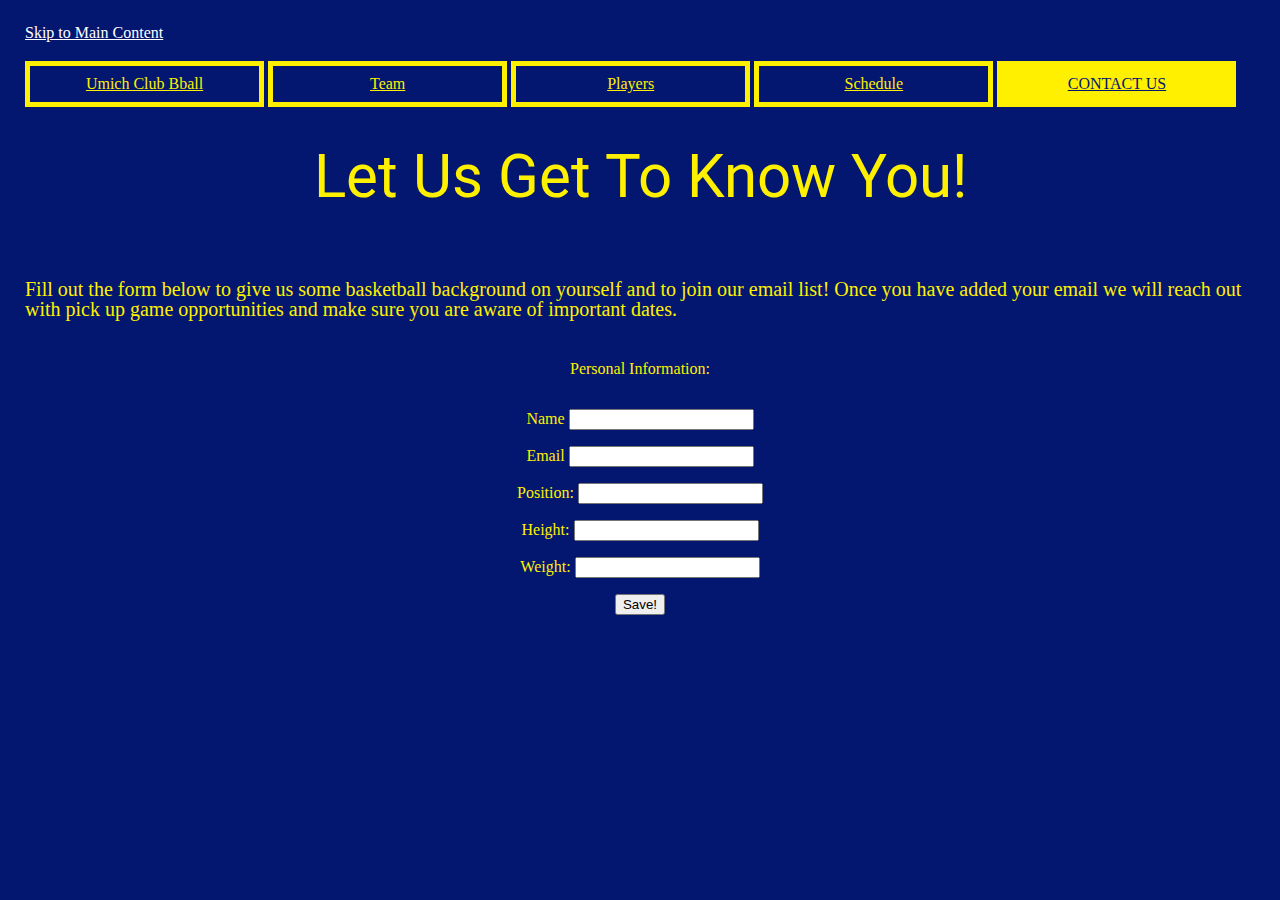
<file: contact.html>
<!DOCTYPE html>
<html lang="en">
<head>
	<script async src="https://www.googletagmanager.com/gtag/js?id=G-N5589KL09E"></script>
<script>
	window.dataLayer = window.dataLayer || [];
	function gtag(){dataLayer.push(arguments);}
	gtag('js', new Data());
	gtag('config', 'G-N5589KL09E');
</script>
	<title>Club Basketball</title>
	<meta charset="UTF-8">
	<meta name="viewport" content="width=device-width, initial-scale=1.0">
	<link rel="icon" href="images/favicon.gif">
	<link rel="stylesheet" href="css/html5reset.css">
	<link rel="stylesheet" href = "css/style.css">
	<link href="https://fonts.googleapis.com/css2?family=Open+Sans:ital,wght@0,300;1,300&family=Red+Hat+Mono:wght@300&family=Roboto:wght@700&family=Space+Mono&display=swap" rel="stylesheet">
</head>

<body>
	<a class = "skip" href = '#main'> Skip to Main Content</a>
	<header>
		<nav>
			<ul>
                <li><a href = "index.html">Umich Club Bball</a></li>
				<li><a href = "team.html">Team</a></li>
				<li><a href = "players.html">Players</a></li>
				<li><a href = "schedule.html">Schedule</a></li>
                <li class="active"><a href = "contact.html" >Contact Us</a></li>
				
			</ul>
		</nav>
		<h1>Let Us Get To Know You!</h1>
	</header>
	<br>
	<br>

	<main id ="main">
		<p>
            Fill out the form below to give us some basketball background on yourself and to join 
            our email list! Once you have added your email we will reach out with pick up game opportunities
            and make sure you are aware of important dates.
        </p>
        <br>
        <br>

    </main>
    </body>
    <form action="https://formspree.io/f/xeqnzggy"
method="POST">
	<fieldset> 
		<legend>Personal Information:</legend>
        <br>
        <br>
		<label for="name">Name</label>
			<input type="text" name = "name" id = "name"><br/>
        <br>
        <label for="email">Email</label>
			<input type="text" name = "email" id = "email"><br/>
        <br>
		<label> Position: 
			<input type="text" name = "position" id = "position">
		</label><br/>
        <br>
		<label> Height: 
			<input type="text" name = "height" id = "height">
		</label><br/>
        <br>
		<label for="weight">Weight:</label>
		<input type="text" name = "weight" id = "weight"><br>
        <br>
		<input type = "submit" value = "Save!">
	</fieldset>
</form> 
</html>
</file>
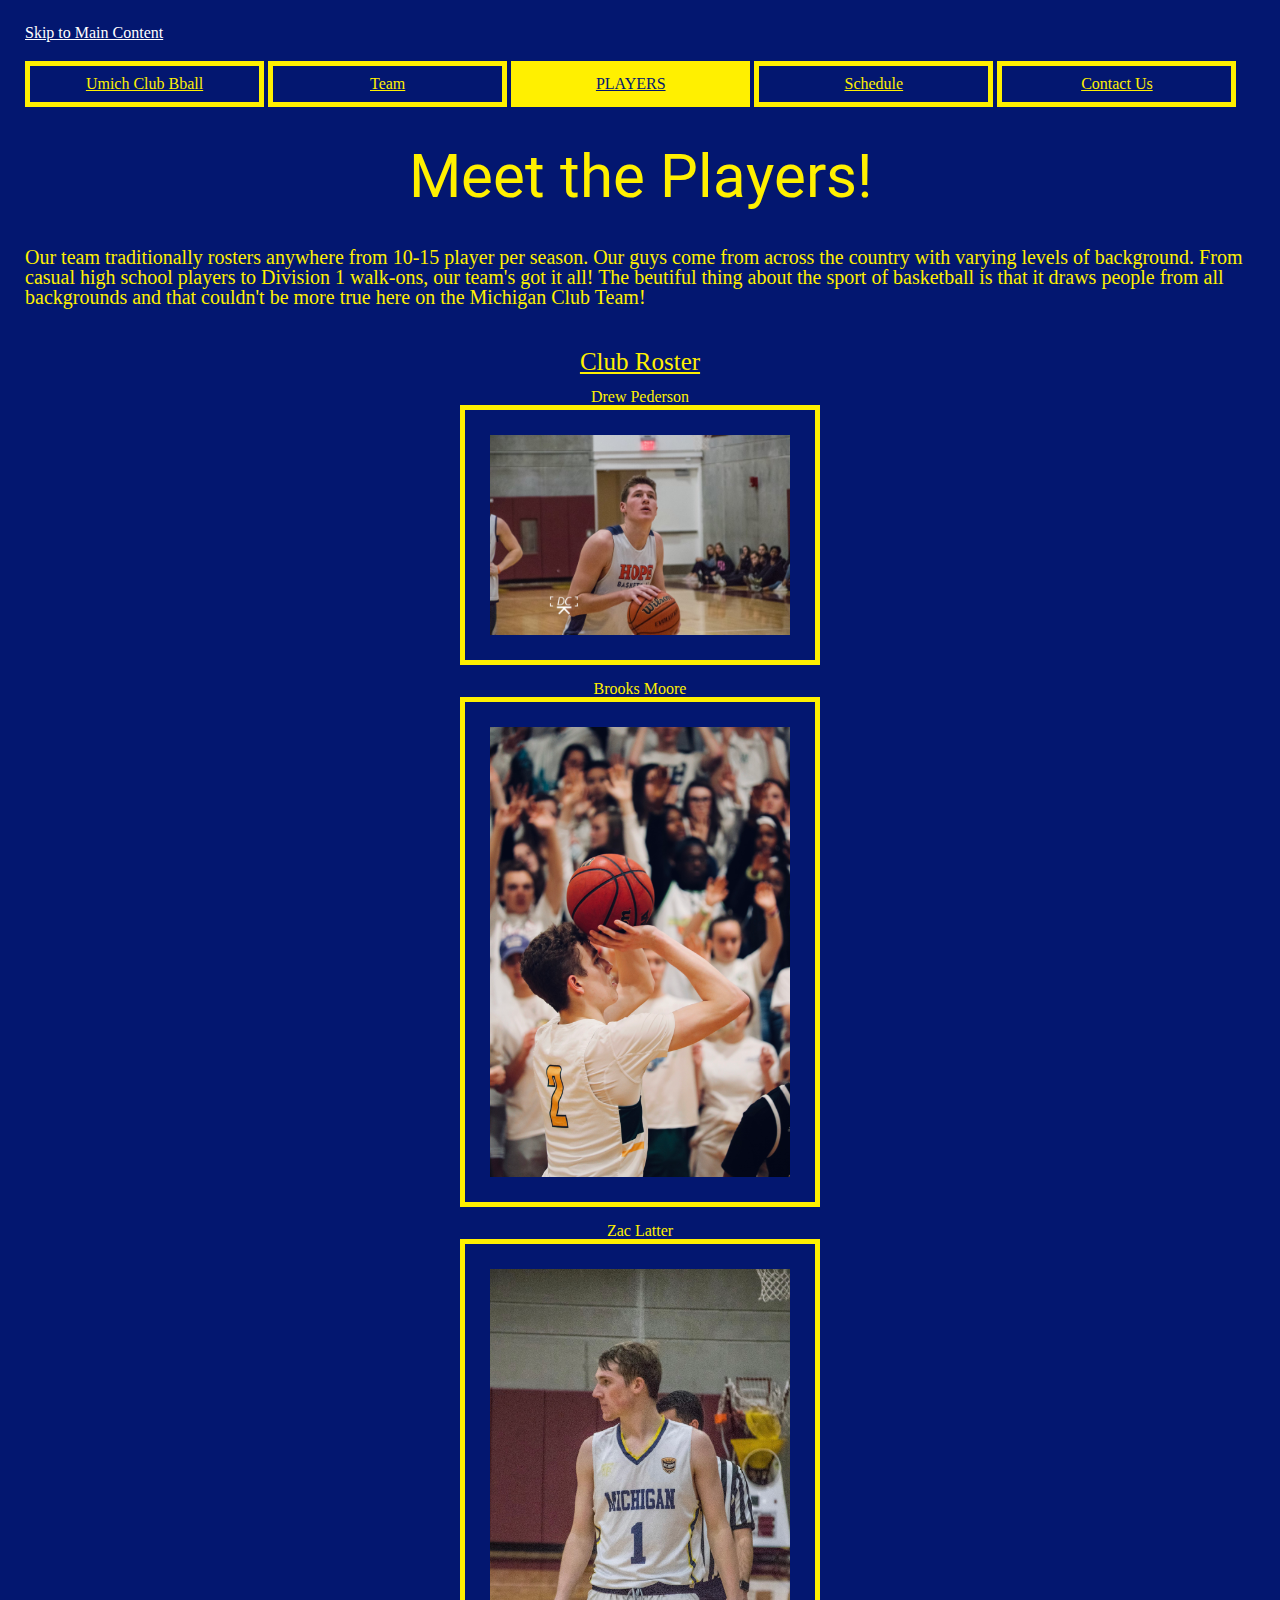
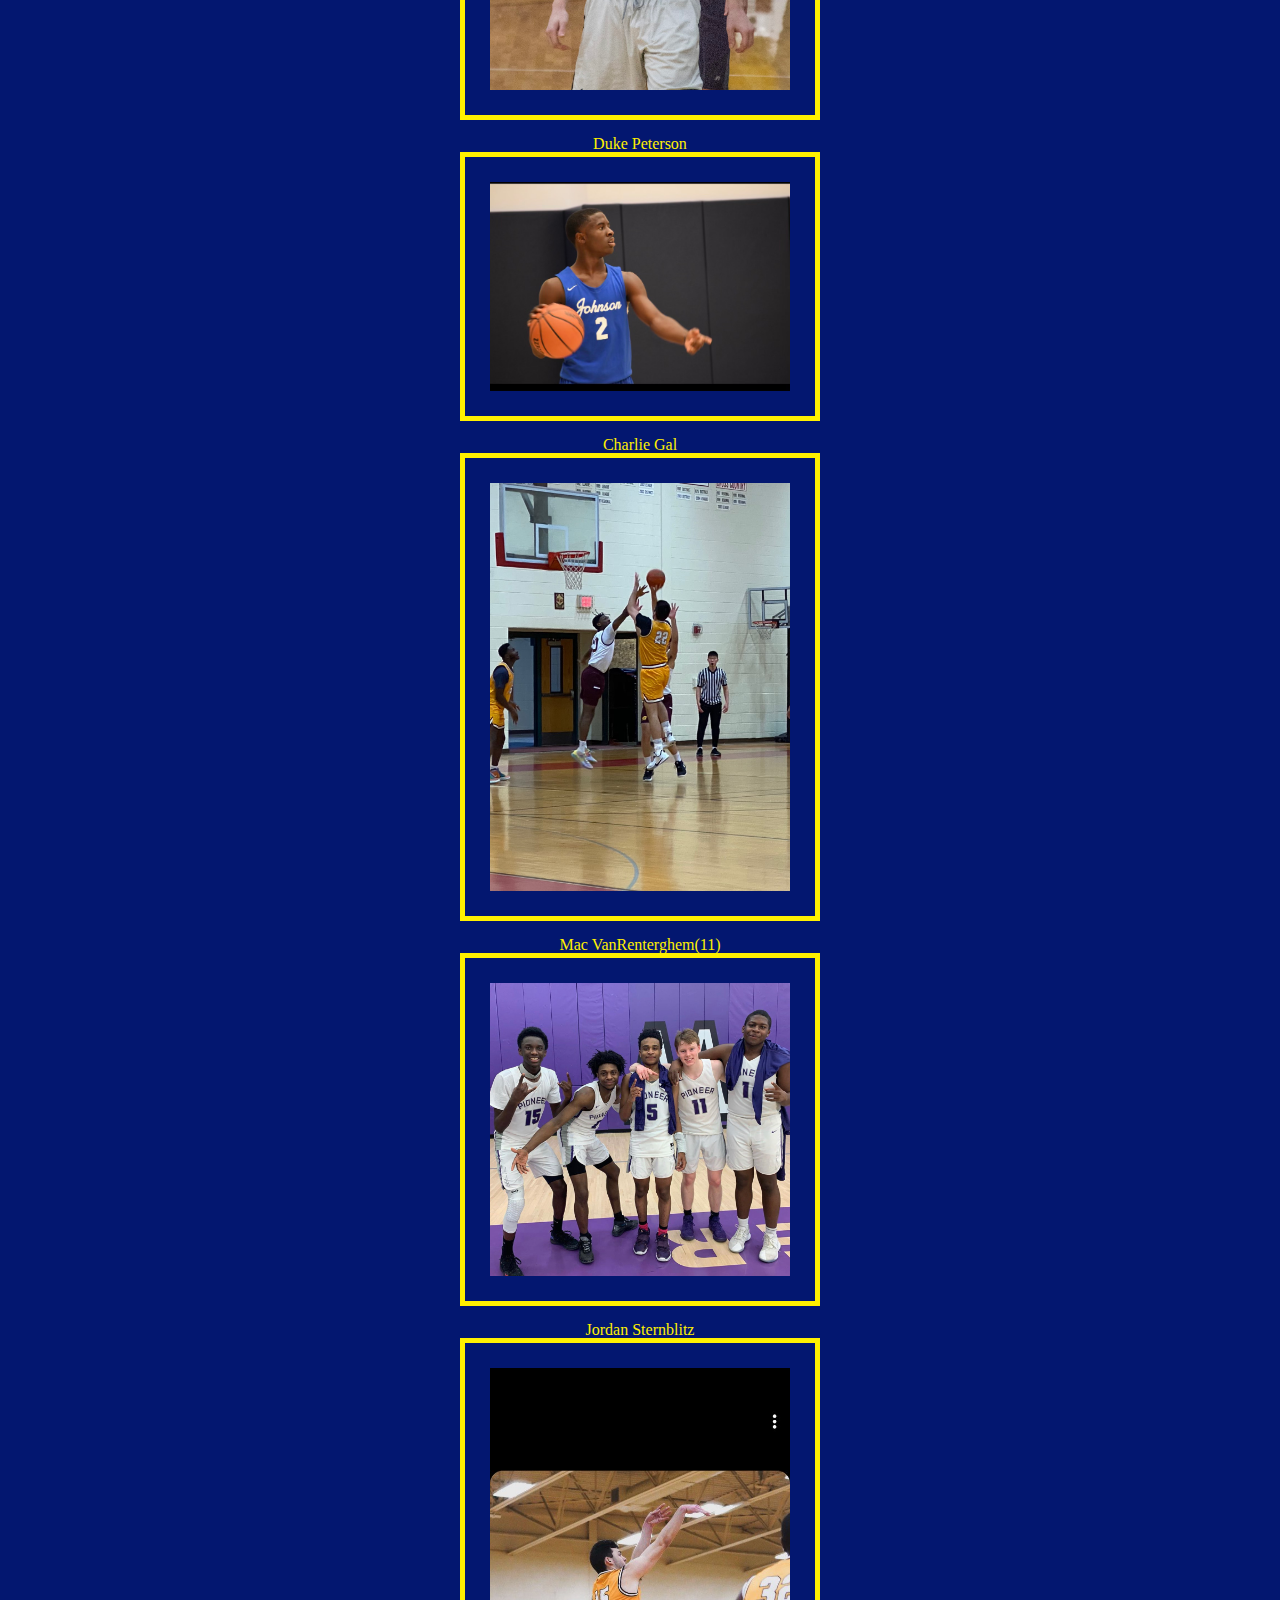
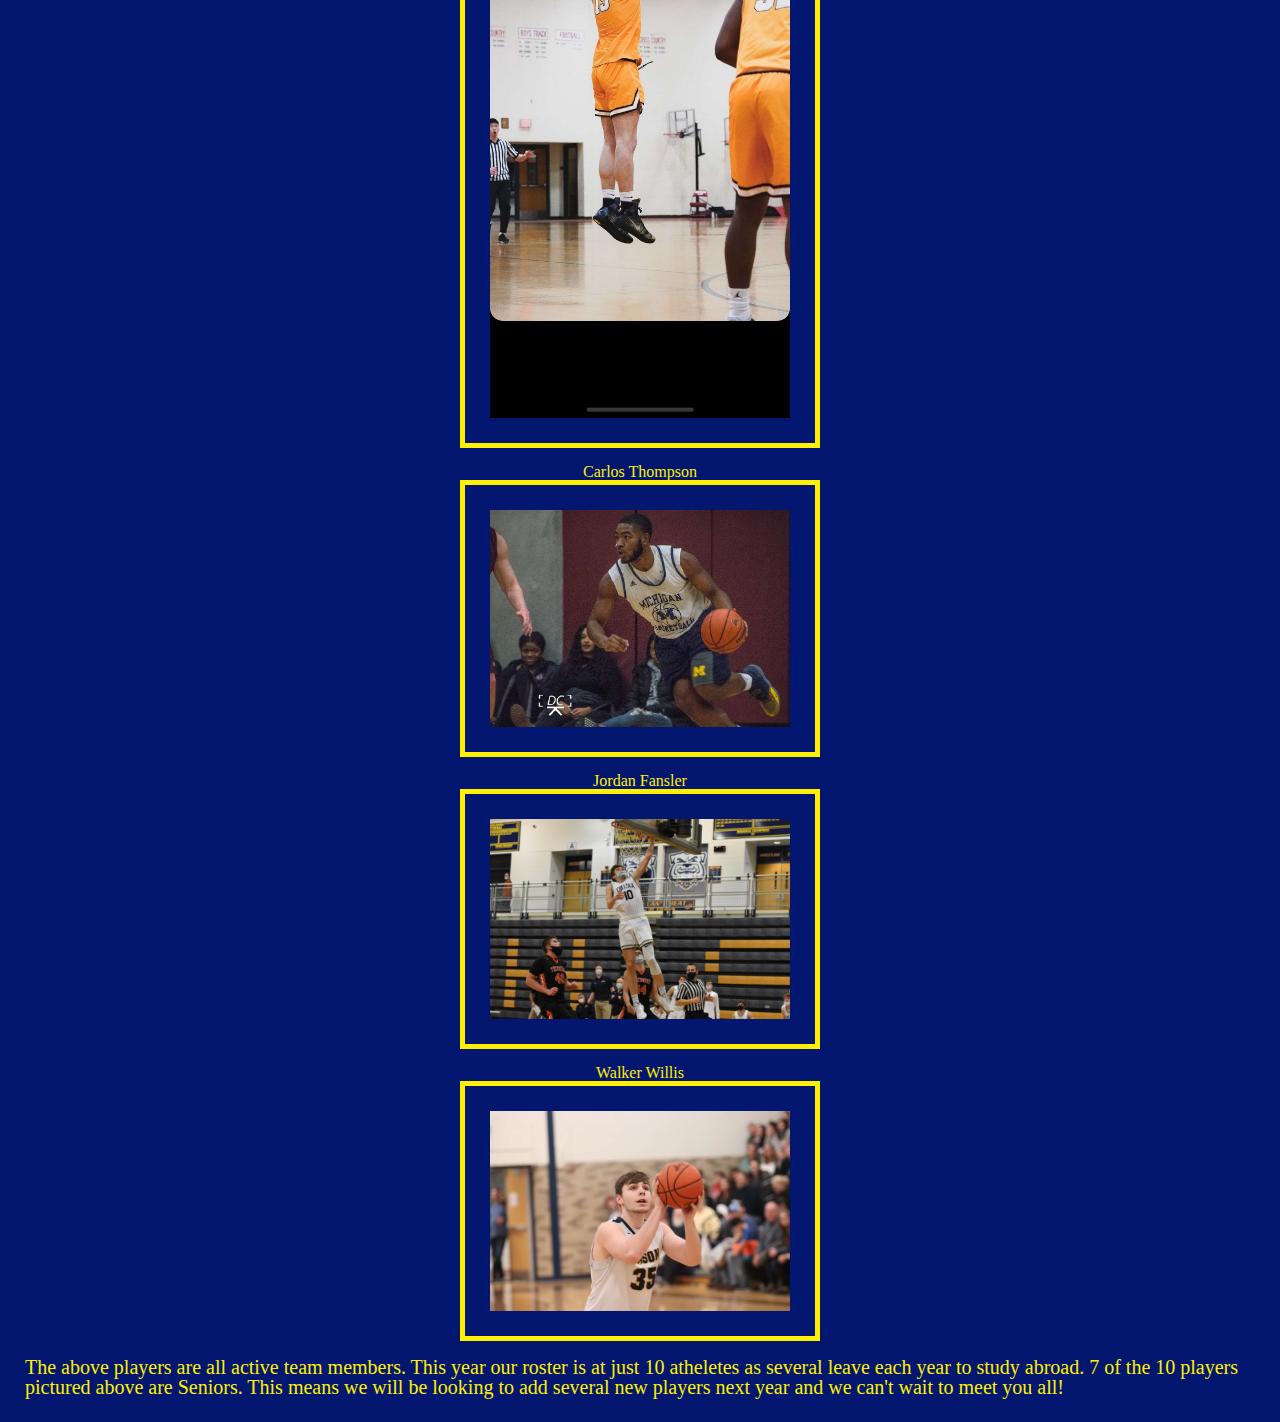
<file: players.html>
<!DOCTYPE html>
<html lang="en">
<head>
    <title>Players</title>
	<meta charset="UTF-8">
	<meta name="viewport" content="width=device-width, initial-scale=1.0">
	<link rel="icon" href="images/favicon.gif">
	<link rel="stylesheet" href="css/html5reset.css">
    <link rel="stylesheet" href="css/style.css">
    <link href="https://fonts.googleapis.com/css2?family=Open+Sans:ital,wght@0,300;1,300&family=Red+Hat+Mono:wght@300&family=Roboto:wght@700&family=Space+Mono&display=swap" rel="stylesheet">
</head>

<body>
    <a class = "skip" href = '#main'> Skip to Main Content</a>
	<header>
		<nav>
			<ul>
				<li><a href = "index.html" >Umich Club Bball</a></li>
				<li><a href = "team.html">Team</a></li>
				<li class="active"><a href = "players.html">Players</a></li>
				<li><a href = "schedule.html">Schedule</a></li>
                <li><a href = "contact.html">Contact Us</a></li>
			</ul>
		</nav>
		<h1>Meet the Players!</h1>
	</header>

    <main>
        <p>Our team traditionally rosters anywhere from 10-15 player per season.
            Our guys come from across the country with varying levels of background.
            From casual high school players to Division 1 walk-ons, our team's got it all!
            The beutiful thing about the sport of basketball is that it draws people from 
            all backgrounds and that couldn't be more true here on the Michigan Club Team!
        </p>
        <br>
        <br>
        <h2>Club Roster</h2>
        <ul>
                <figure>
                    <figcaption>Drew Pederson</figcaption>
                    <img src="images/drewpederson.JPG" alt="Photo of team member Drew Pederson" width="200">
                </figure>
                <br>
                <figure>
                    <figcaption>Brooks Moore</figcaption>
                    <img src="images/brooksmoore.JPG" width="200" alt="Photo of team member Brooks Moore">
                </figure>
                <br>
                <figure>
                    <figcaption>Zac Latter</figcaption>
                    <img src="images/zaclatter.JPG" width="200" alt="Photo of team member Zac Latter">
                </figure>
                <br>
                <figure>
                    <figcaption>Duke Peterson</figcaption>
                    <img src="images/dukepeterson.JPG" width="200" alt="Photo of team member Duke Peterson"> 
                </figure>
                <br>
                <figure>
                    <figcaption>Charlie Gal</figcaption>
                    <img src="images/charlie gal.JPG" width="200" alt="Photo of team member Charlie Gal">
                </figure>
                <br>
                <figure>
                    <figcaption>Mac VanRenterghem(11)</figcaption>
                    <img src="images/macvanr.JPG" width="200" alt="Photo of team member Mac VanRenterghem"> 
                </figure>
                <br>
                <figure>
                    <figcaption>Jordan Sternblitz</figcaption>
                    <img src="images/jordansternblitz.JPG" width="200" alt="Photo of team member Jordan Sternblitz">
                </figure>
                <br>
                <figure>
                    <figcaption>Carlos Thompson</figcaption>
                    <img src="images/losthompson.JPG" width="200" alt="Photo of team member Carlos Thompson">  
                </figure> 
                <br> 
                <figure>
                    <figcaption>Jordan Fansler</figcaption>
                    <img src="images/jordanfansler.JPG" width="200" alt="Photo of team member Jordan Fansler"> 
                </figure> 
                <br>  
                <figure>
                    <figcaption>Walker Willis</figcaption>
                    <img src="images/walkerwillis.JPG" width="200" alt="Photo of team member Walker Willis">
                </figure>
                <br>
        </ul>
        <p>The above players are all active team members. This year our roster is at
            just 10 atheletes as several leave each year to study abroad.
            7 of the 10 players pictured above are Seniors. This means we will 
            be looking to add several new players next year and we can't wait 
            to meet you all!
        </p>
    </main>
 </body>
 </html>
</file>
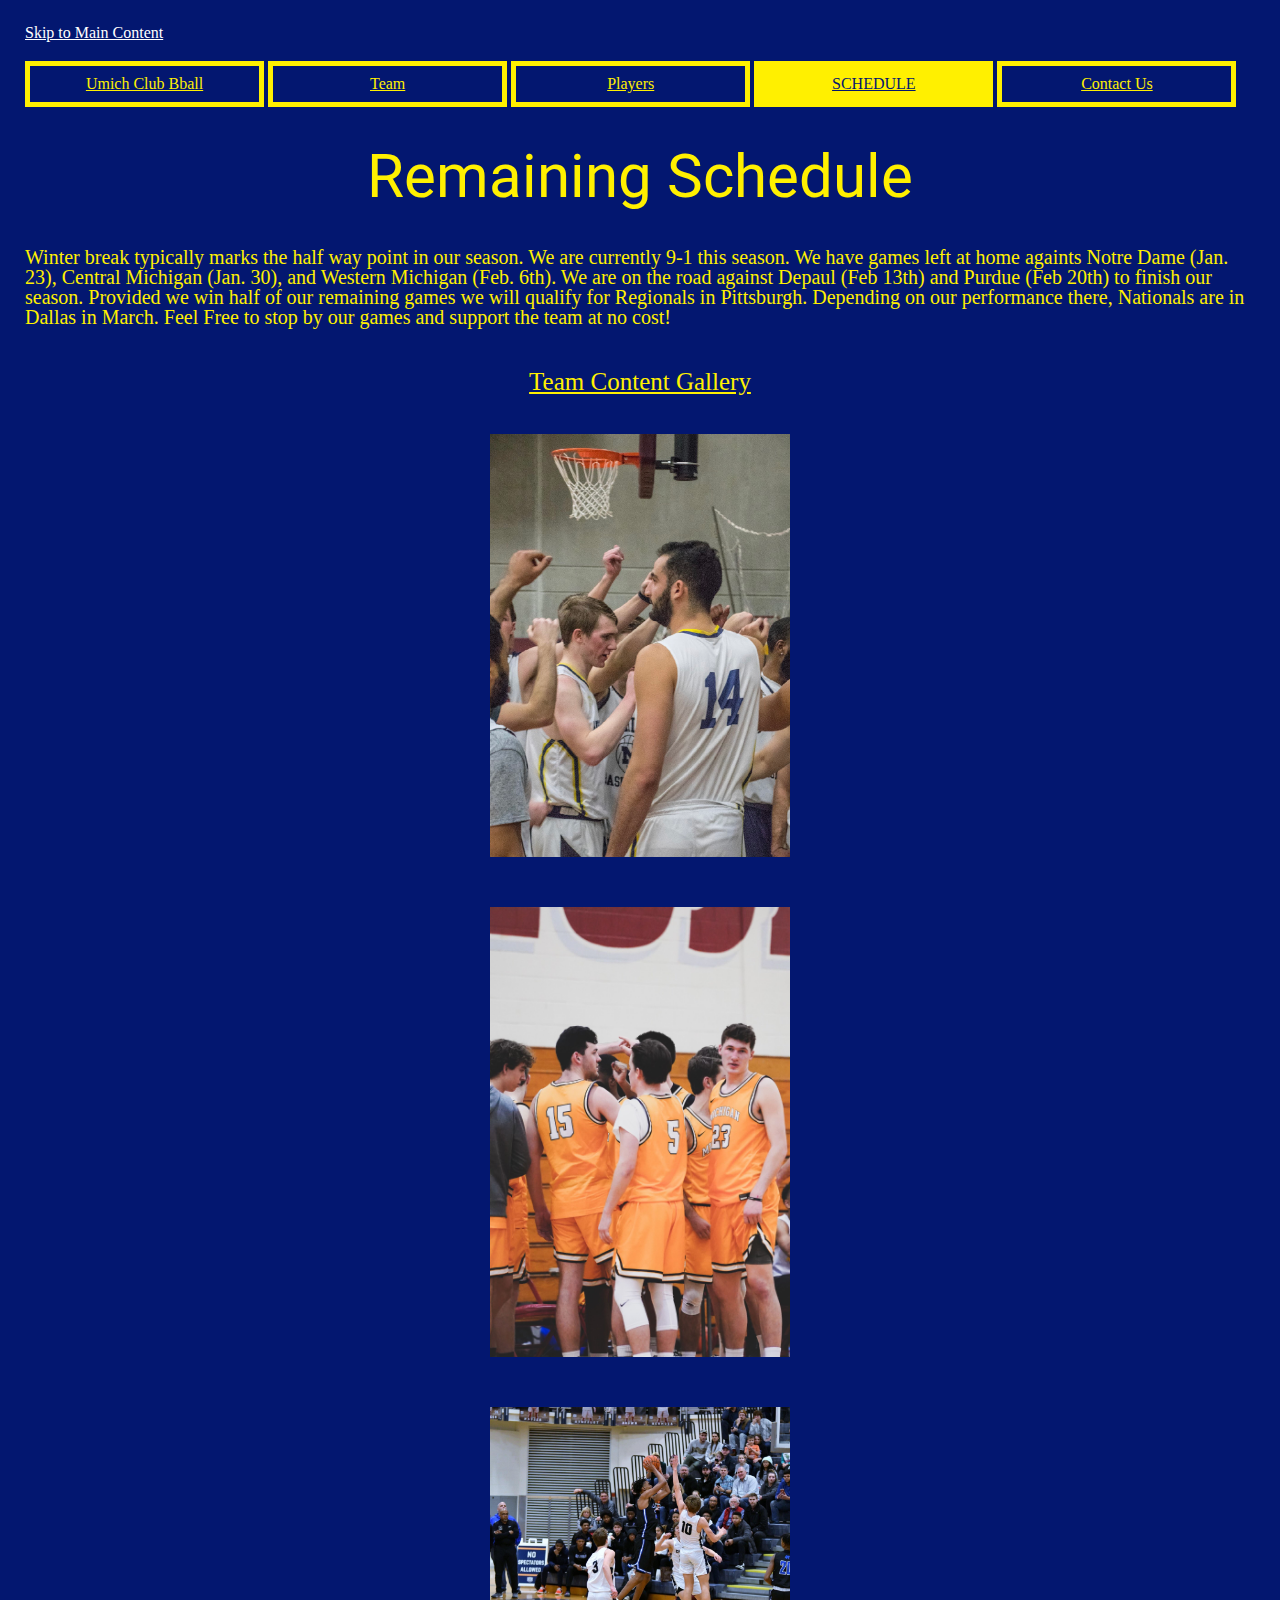
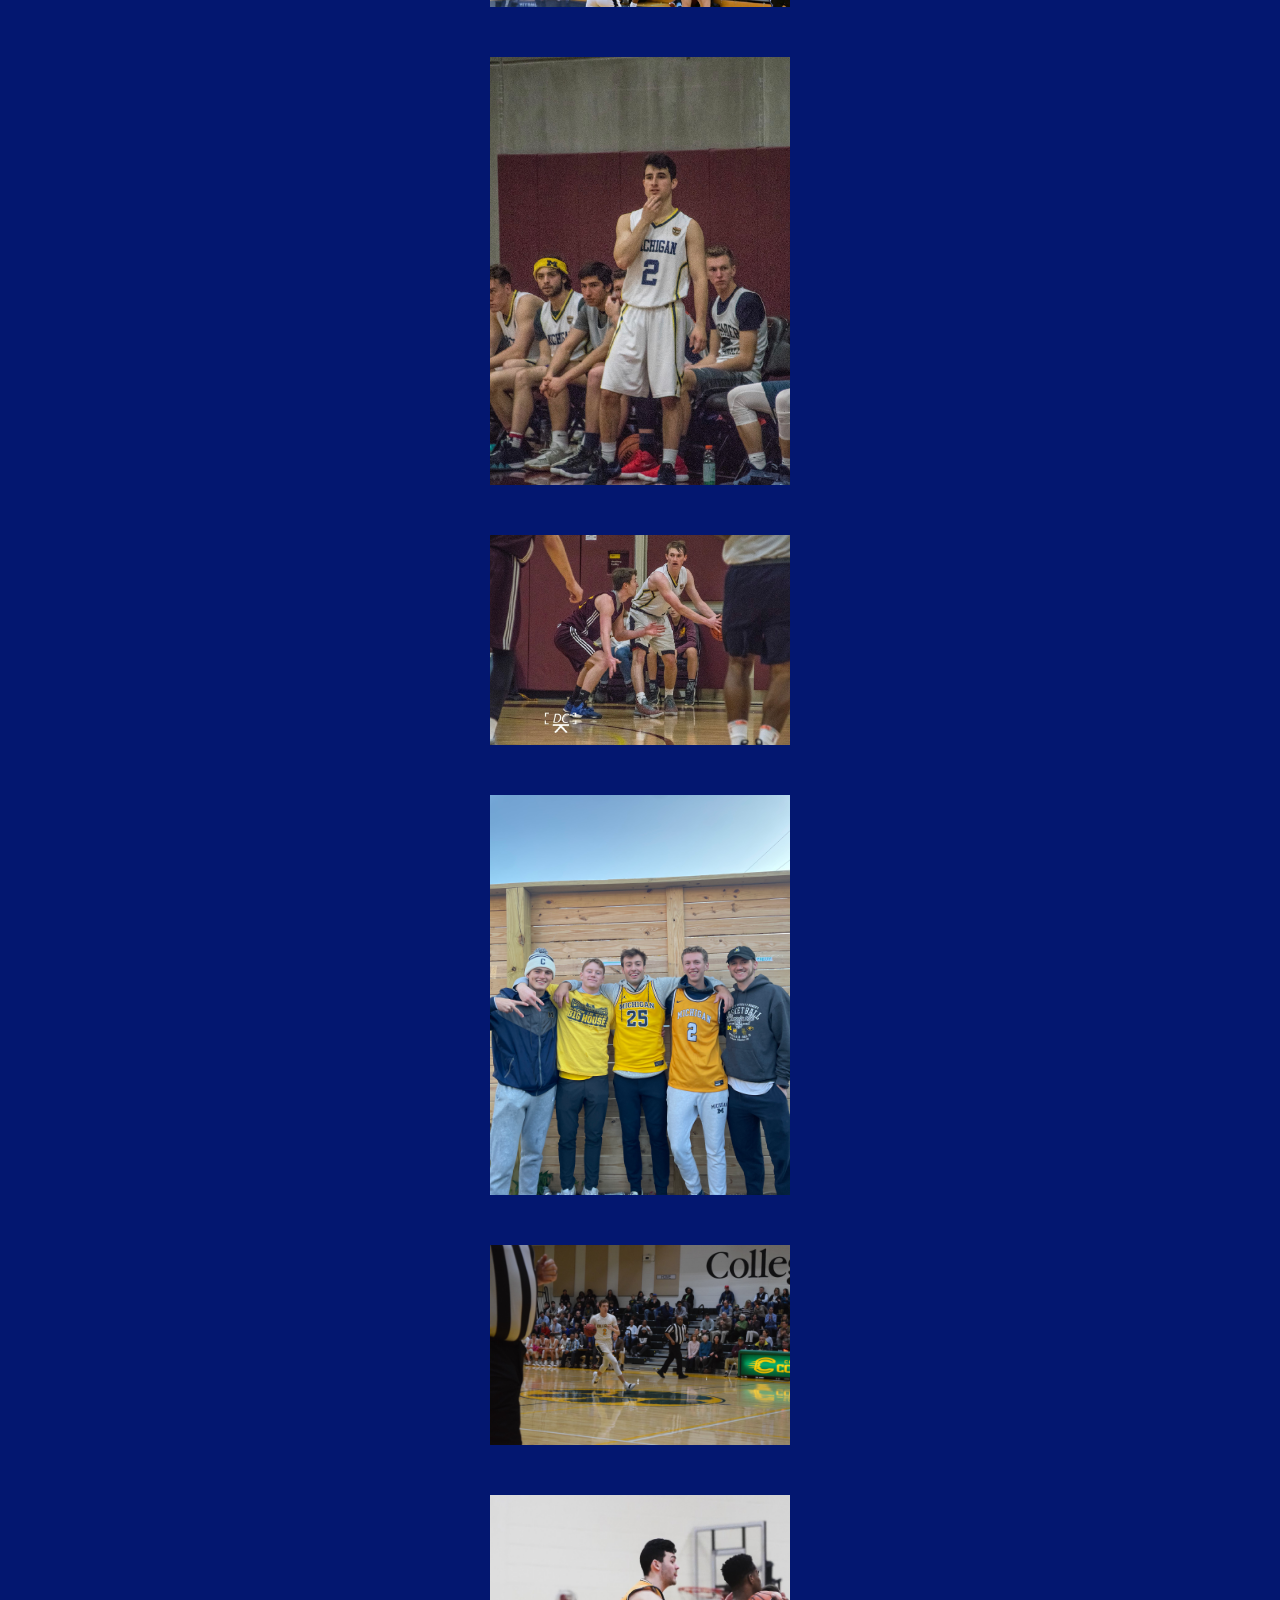
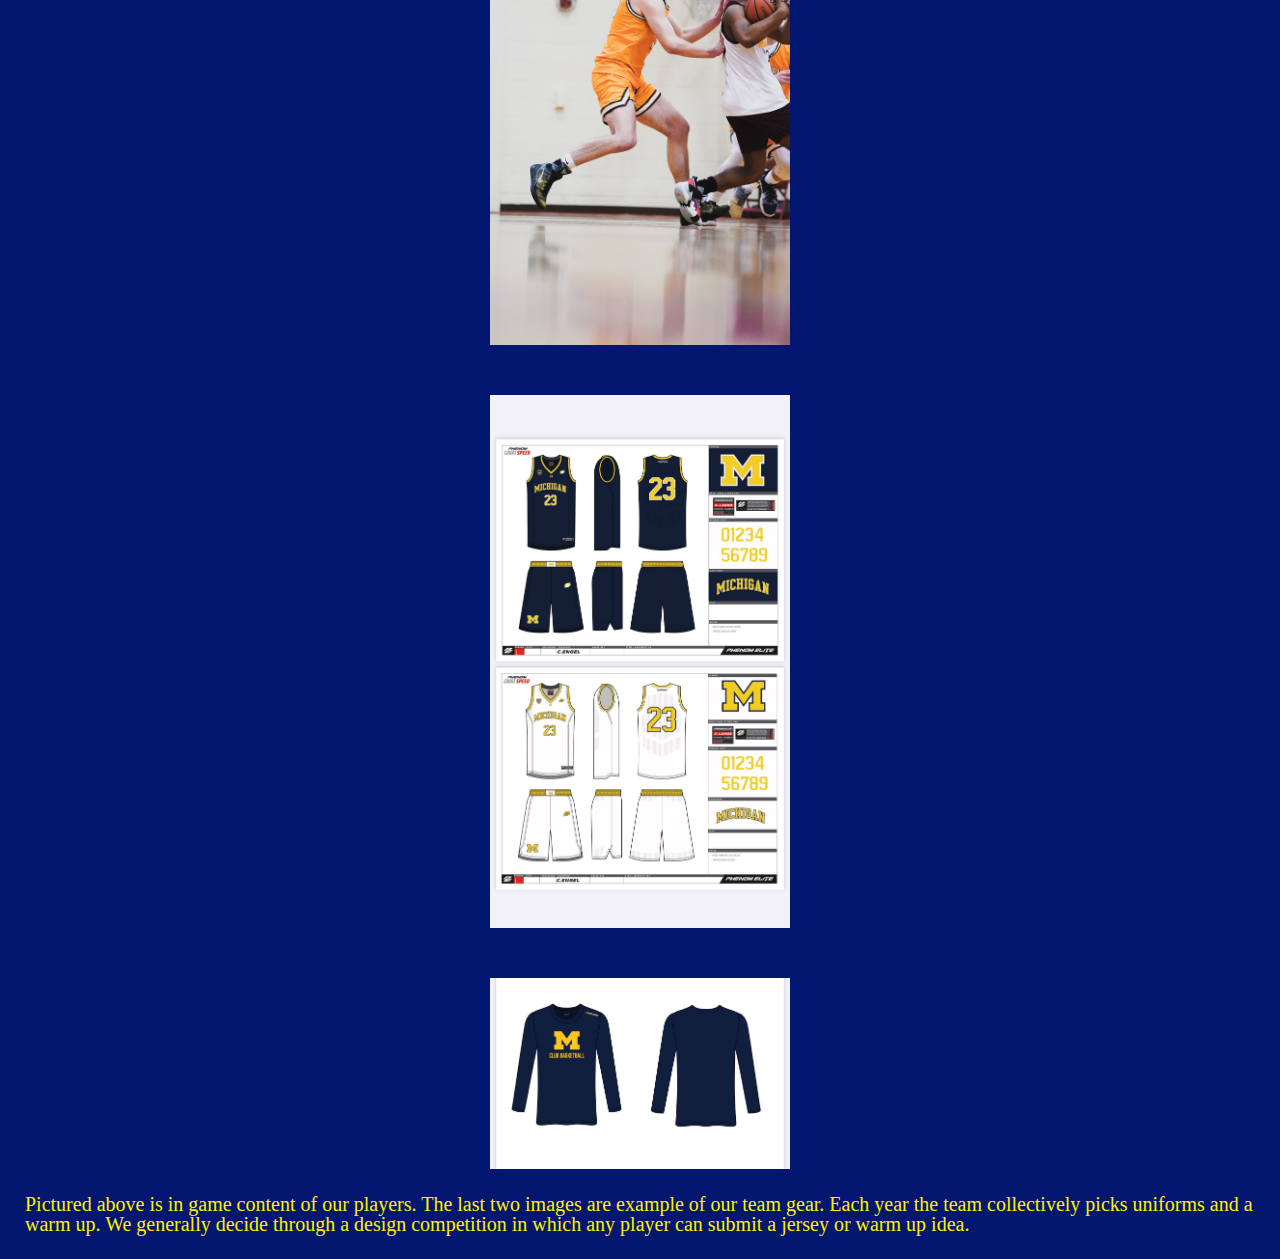
<file: schedule.html>
<!DOCTYPE html>
<html lang="en">
<head>
    <title>Schedule</title>
	<meta charset="UTF-8">
	<meta name="viewport" content="width=device-width, initial-scale=1.0">
	<link rel="icon" href="images/favicon.gif">
	<link rel="stylesheet" href="css/html5reset.css">
	<link rel="stylesheet" href = "css/style.css">
    <link href="https://fonts.googleapis.com/css2?family=Open+Sans:ital,wght@0,300;1,300&family=Red+Hat+Mono:wght@300&family=Roboto:wght@700&family=Space+Mono&display=swap" rel="stylesheet">
</head>

<body>
    <a class = "skip" href = '#main'> Skip to Main Content</a>
	<header>
		<nav>
			<ul>
				<li><a href = "index.html" >Umich Club Bball</a></li>
				<li><a href = "team.html">Team</a></li>
				<li><a href = "players.html">Players</a></li>
				<li class="active"><a href ="schedule.html">Schedule</a></li>
                <li><a href = "contact.html">Contact Us</a></li>
			</ul>
		</nav>
		<h1>Remaining Schedule </h1>
	</header>

<main>
    <p>Winter break typically marks the half way point in our season. We are currently 9-1 
        this season. We have games left at home againts Notre Dame (Jan. 23), Central Michigan (Jan. 30),
        and Western Michigan (Feb. 6th). We are on the road against Depaul (Feb 13th) and Purdue (Feb 20th)
        to finish our season. Provided we win half of our remaining games we will qualify for Regionals in 
        Pittsburgh. Depending on our performance there, Nationals are in Dallas in March. Feel Free
        to stop by our games and support the team at no cost! 
    </p>
    <br>
    <br>

    <h2>Team Content Gallery</h2>
    <ul>
        <li><img src="images/team1.JPG" width="200" alt="Team huddle"></li>
        <li><img src="images/team3.JPG" width="200" alt="Maize team huddle"></li>
        <li><img src="images/game2.JPG" width="200" alt="Jordan Fansler blocking a shot"></li>
        <li><img src="images/game3.JPG" width="200" alt="Team bench"></li>
        <li><img src="images/game4.JPG" width="200" alt="Zac Latter with the basketball"></li>
        <li><img src="images/team5.JPG" width="200" alt="Teamates at a tailgate"></li>
        <li><img src="images/game5.JPG" width="200" alt="Brooks Moore with the ball"></li>
        <li><img src="images/game6.JPG" width="200" alt="Nick Flynn playing defense"></li>
        <li><img src="images/jersey.JPG" width="200" alt="Team jerseys"></li>
        <li><img src="images/warmup.JPG" width="200" alt="Team warm ups"></li>
    </ul>

    <p>Pictured above is in game content of our players. The last two images 
        are example of our team gear. Each year the team collectively picks uniforms
        and a warm up. We generally decide through a design competition in which any
        player can submit a jersey or warm up idea.
    </p>
</main>
</body>
</html>
</file>
<file: css/style.css>
body {
    font-family:'Times New Roman', Times, serif;
    background-color: #031770;
    margin: 25px;
    color:#fff000;
}

body p{
    color:#fff000;
    margin-bottom: 10px;
    font-family: 'Georgia';
    font-size:20px;
}

body a{
    color:#ffffff;
}

h1 {
    font-family: 'Roboto', sans-serif;
    font-size: 60px;
    text-align: center;
    color:#fff000;
    margin-top: 15px;
    margin-bottom: 40px;
}

h2 {
    font-size: 25px;
    text-align: center;
    text-decoration: underline;
    color: #fff000;
    margin-bottom: 15px;
}

.active {
    color: #031770;
    background-color: #fff000;
    text-transform: uppercase;
}

.active a {
    color: #031770;
}

nav ul li{
    background-color: #031770;
    padding: 10px;
    margin-top: 20px;
    margin-bottom: 25px;
    width: 25%;
    border: 5px solid #fff000;
    display: inline-block;
    width: 17%;
    text-align: center;
    font-family: 'Times New Roman', Times, serif;
}

nav ul li a {
    font-family: 'Times New Roman', Times, serif;
    color:#fff000;
}

figure img {
    display: block;
    width: 300px;
    margin: auto;
    border: 5px solid #fff000;
    padding: 10px;
}

ul img {
    display: block;
    width: 300px;
    margin: auto;
    padding: 25px;
}


ul li {
    text-align: center;
}

figure figcaption {
    text-align: center;
}
.team-photo{
    display: flex;
    justify-content: center;
    height: 225px;
    width:250px;
    margin: auto;
    transition: all 0.5s ease-in-out 0s;
    padding: 5px;
    border: 5px white solid; 

}
.team-photo:hover {
    cursor: default;
    transition: all 0.5s ease-in-out 0s;
    transform:rotate(360deg);
}
.form{
    background-image: url(../images/favicon.gif);
    background-color: blue;
    text-align: center;
}

form{
    text-align: center;
    font-size: 20x;
}
</file>
